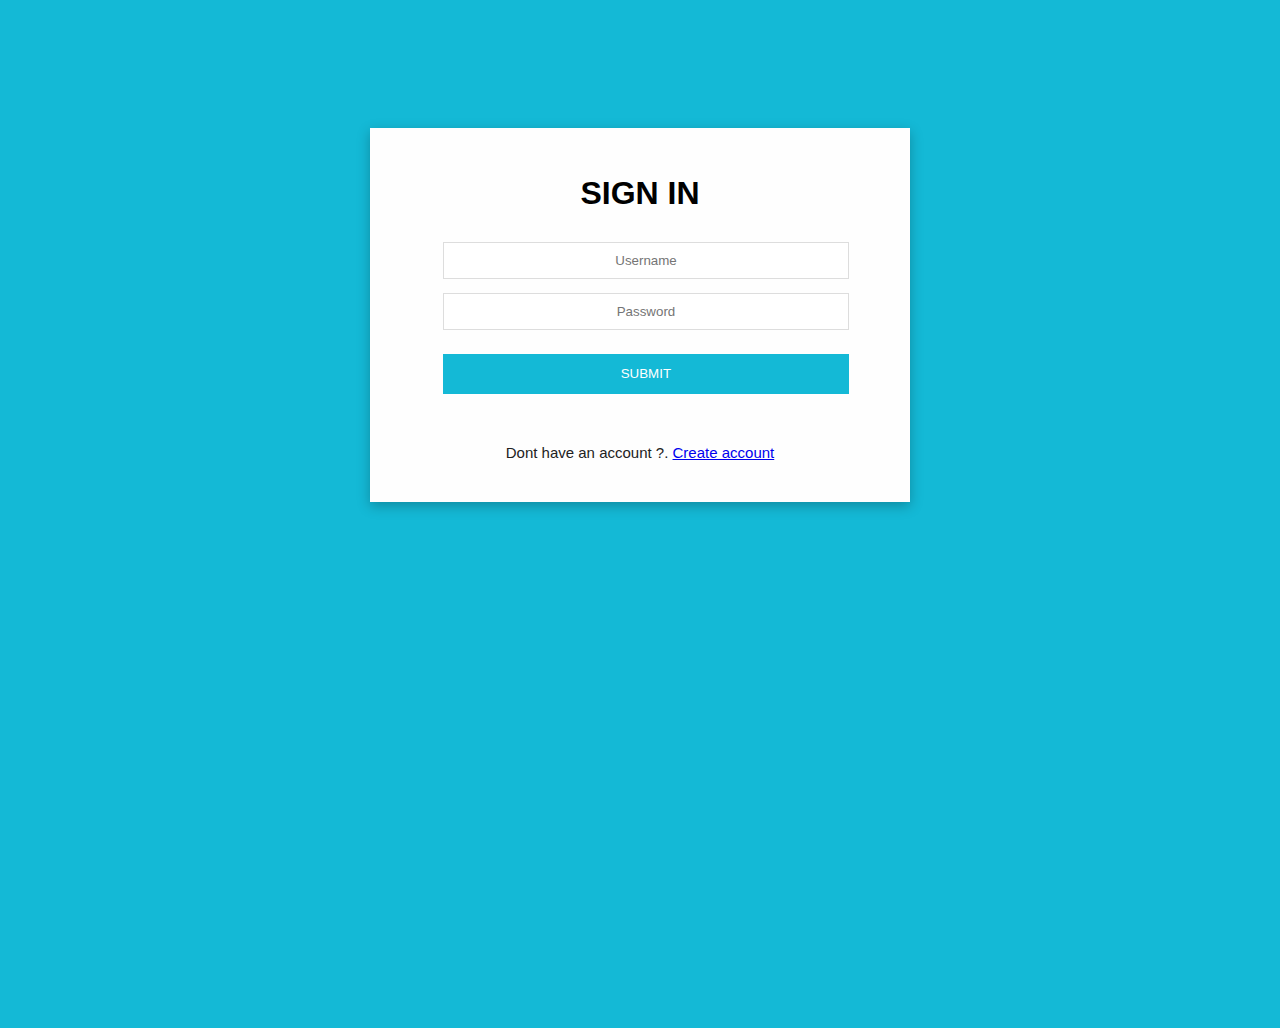
<file: home.html>
<!DOCTYPE html>
<html>
    <head>
            <meta charset="utf-8"/>
        <title>Home - SendIT</title>
        <link href="css/main.css" type="text/css" rel="stylesheet">
        <link href="css/index.css" type="text/css" rel="stylesheet">
        <!-- <script src="js/main.js"></script> -->
        <script src="js/api.js"></script>
        <script src="js/user.js"></script>
       
    </head>
    <body>
         

       
                <div class="container">
                <form id="login_form" action="#">
                    <table width="80%" align="center" border="0">
                    <h1>SIGN IN</h1>
                    <tr><td><input type="text" name="username" placeholder="Username" id="username" required></td> </tr>
                    <tr><td><input type="password" name="password" placeholder="Password" id="password" required></td></tr>
                    <tr><td><button type="submit" id="sbt-button" onclick="login()">SUBMIT</button></td></tr>
                  <tr><td><span><p id="error"></p></span></td></tr>
                    <tr>
                            <td><p>Dont have an account ?. <a href="register.html">Create account</a></p></td>
                          </tr>
                    
                </table>
                </form>
            </div>
      
           
     
      
    </body>
    </html>
</file>
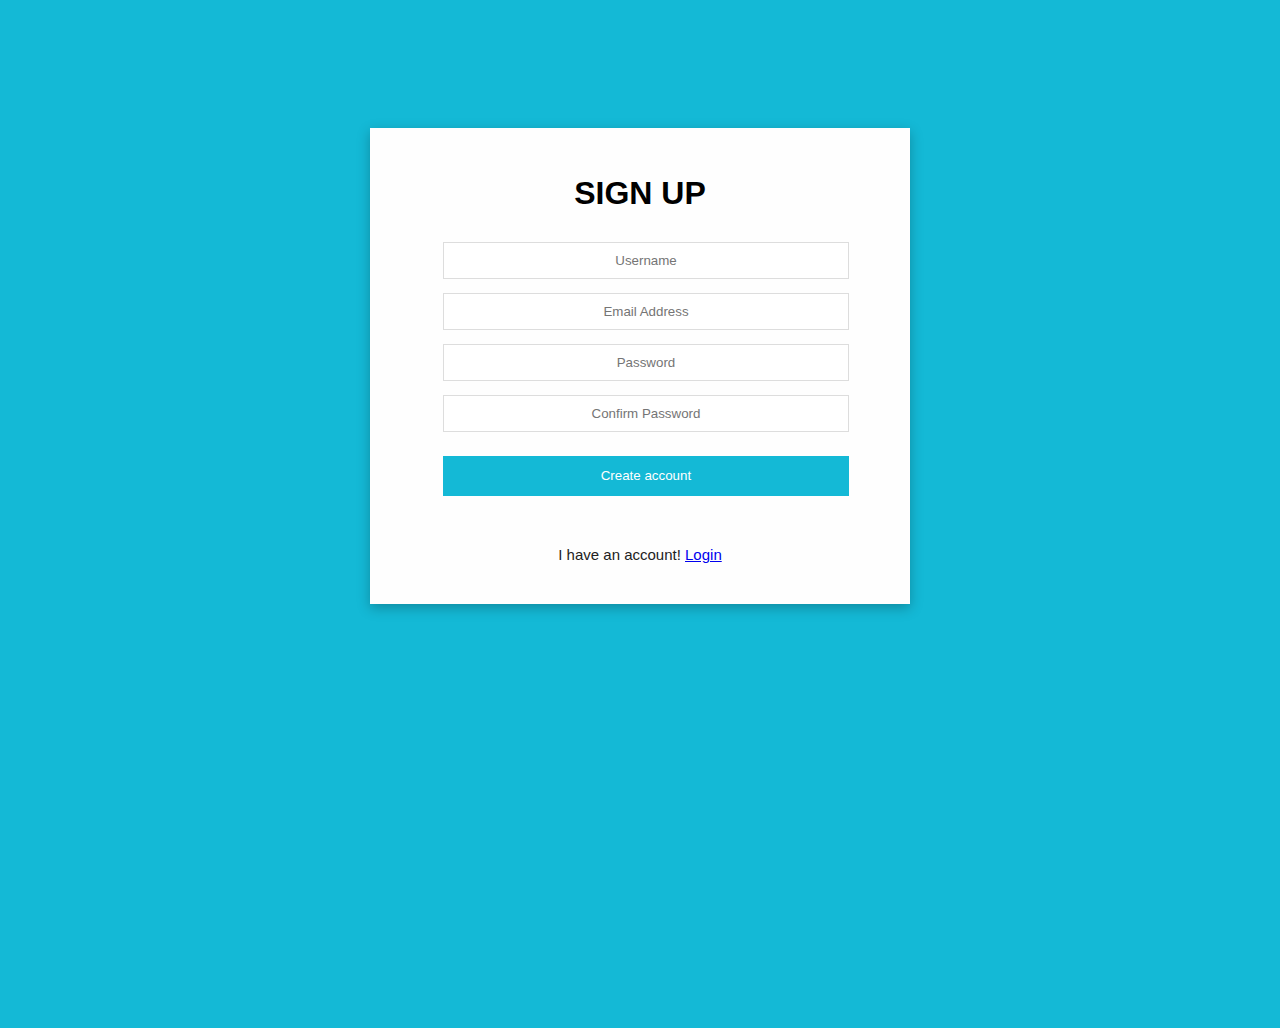
<file: register.html>
<!doctype html>
<html >
    <head>
        <meta charset="utf-8"/>
        <title>SendIT - Get an account</title>
        <link href="css/register.css" type="text/css" rel="stylesheet">
        <link href="css/main.css" type="text/css" rel="stylesheet">
        <script src="js/api.js"></script>
        <script src="js/user.js"></script>
        
    </head>
    <body>
       
            <div class="container">
                <h1>SIGN UP</h1>
        <table width="80%" align="center" border="0">
        <form action="#" accept-charset="UTF-8">
        <tr><td> 
        <input  required="" name="username" id="username" placeholder="Username" type="text"></td></tr>
        <tr><td>
        <input  required="" name="email" id="email" placeholder="Email Address" type="text"> </td></tr>                            
        <tr><td> 
        <input required="" name="password" id="password" placeholder="Password" type="password">  </td></tr>
        <tr><td> 
        <input  required="" name="password2" id="password2" placeholder="Confirm Password" type="password"> </td></tr>
        <tr><td> 
        <button type="submit" id="sbt-button" onclick="register_user()">Create account</button></td></tr>
        <tr><td><span><p id="error"></p></span></td></tr>
        <td><p >I have an account!  <a href="home.html">Login</a></td>

    </table>
    </form>
     
                    </div>
        
      
    </body>
    </html>
</file>
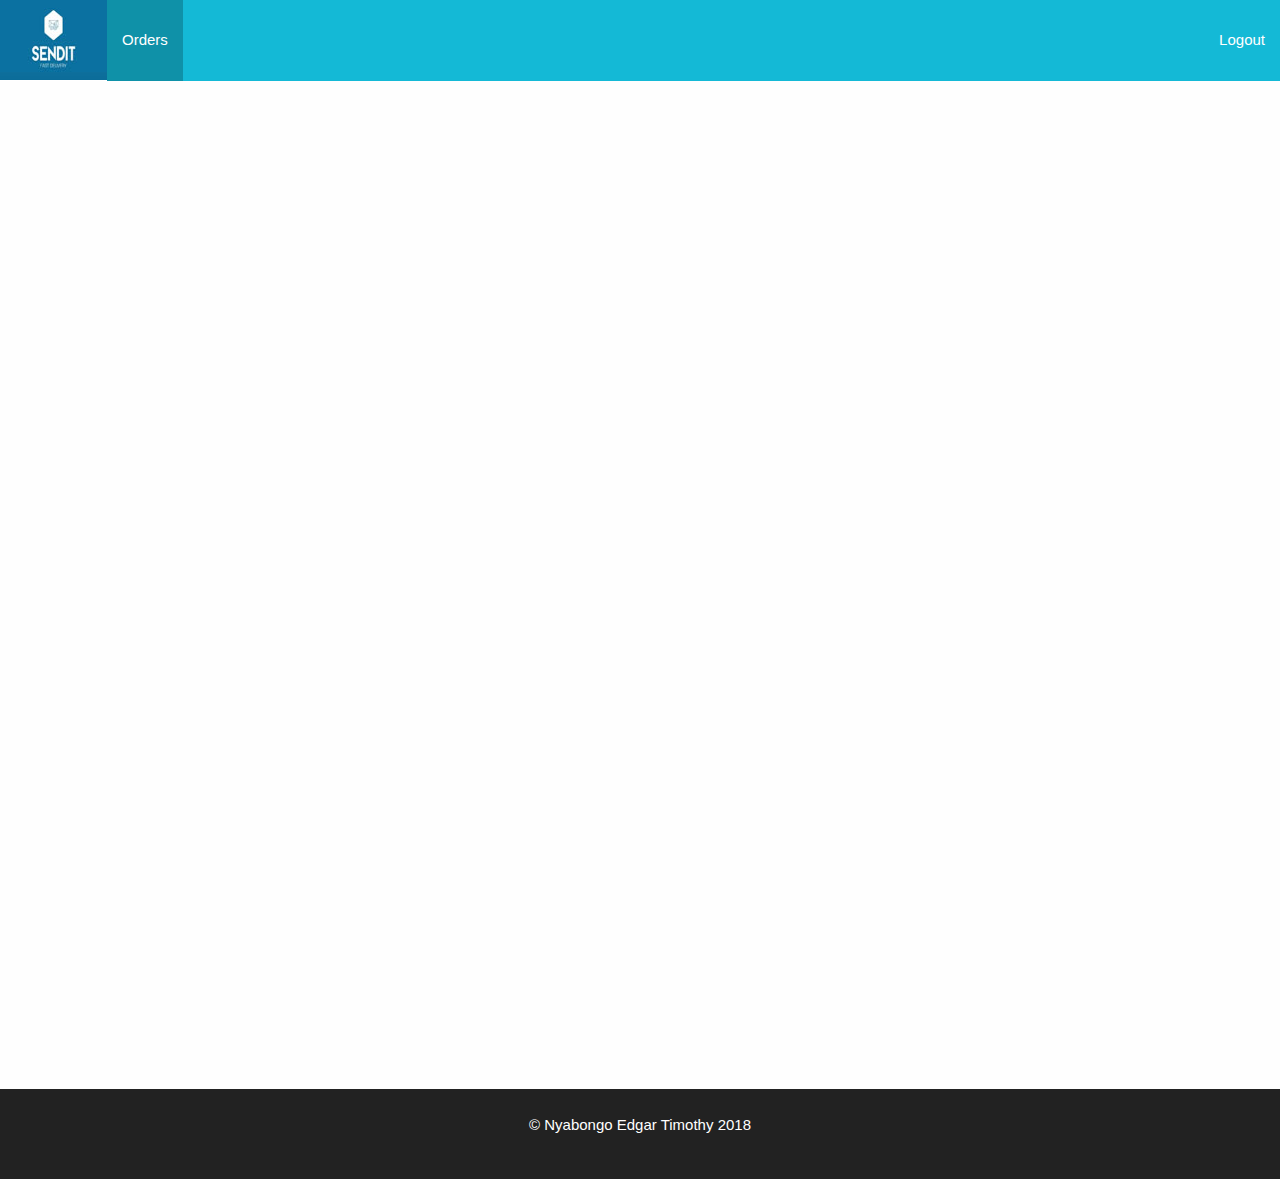
<file: admin/all-orders.html>
<html>
    <head>
        <title>All Delivery order details</title>
        <meta charset="utf-8"/>
        <meta content="width=device-width,initial-scale=1.0">
		<link href="../css/main.css" type="text/css" rel="stylesheet">
        <link href="../css/view-all-orders.css" type="text/css" rel="stylesheet">
        <script src="../js/main.js"></script>
        <script src="../js/api.js"></script>
        <script src="../js/admin.js"></script>
        <script src="../js/user.js"></script>
        
    </head>
    <body onload="get_all_parcels()">
        <div id="wrapper">
                <div id="menu-icon-div"><span id="menu-icon" onclick="display()">&#9776;</span></div> 
                <nav>
                        <div id="logo"><img src="../images/logo.jpg"></div>
                        <ul id="nav-ul">
                               
                                <li><a href="all-orders.html" class="active">Orders</a></li>
                                <li><a href="../home.html" class="right-float" onclick="logout()">Logout</a></li>
                          
                            </ul>
                </nav>        
          
        </div>
        
      

        <div id="content">
            
            </div>
        <div id="footer">
            <p>&copy; Nyabongo Edgar Timothy 2018</p>
        </div>
    </body>
    </html>
</file>
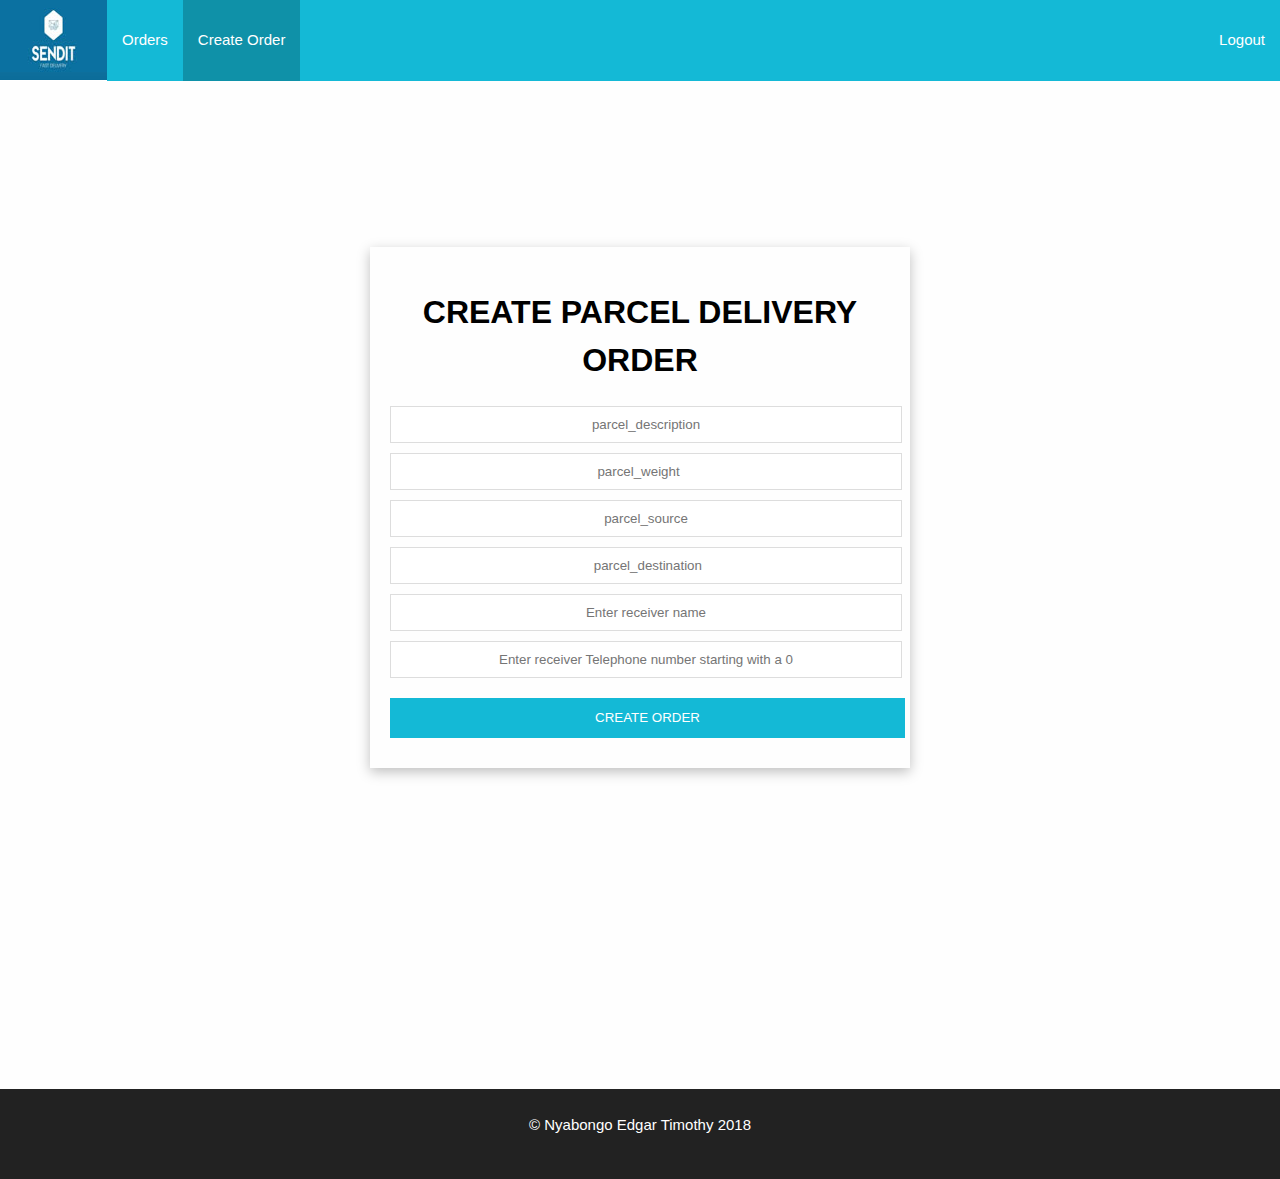
<file: users/create-parcel-delivery-order.html>
<!DOCTYPE html>
<html>
	<meta name="viewport" content="width=device-width, initial-scale=1.0">
    
    
    <head>
            <meta charset="utf-8"/>
        <title>Create-Parcel-delivery-order (user) </title>
        <link href="../css/main.css" type="text/css" rel="stylesheet">
        <script src="../js/main.js"></script>
        <script src="../js/api.js"></script>
        <script src="../js/parcel.js"></script>
        <script src="../js/user.js"></script>
        
    </head>
    <body>
        <div id="wrapper">
                <div id="menu-icon-div"><span id="menu-icon" onclick="display()">&#9776;</span></div> 
            <nav>
                    <div id="logo"><img src="../images/logo.jpg"></div>
                    <ul id="nav-ul">
                            
                        <li><a href="all-orders.html">Orders</a></li>
                            <li><a href="create-parcel-delivery-order.html" class="active">Create Order</a></li>
                             
                            <li><a href="../home.html" class="right-float" onclick="logout()">Logout</a></li>
                            <!-- <li><a class="right-float" href="notification.html">Notifications</a></li> -->
                        </ul>
                    </nav>        
              
       
        </div>
     
        <div id="content">

            <div class="container">
                <h1>CREATE PARCEL DELIVERY ORDER</h1>
                    <form action="#">
                        <span><p id="error"></p></span>
                        <span><p id="message"></p></span>
                    
                    <input type="text" placeholder="parcel_description" id="parcel_description">
                                          
                    <input type="number" id="parcel_weight" placeholder="parcel_weight"> <br> 
                                    
                    <input type="text" id="parcel_source" placeholder="parcel_source"><br>

                    <input type="text" id="parcel_destination" placeholder=" parcel_destination"> <br>

                    <input type="text" id="receiver_name" placeholder="Enter receiver name">
                    <br>
                    <input maxlength="10" type="text" id="receiver_telephone" placeholder="Enter receiver Telephone number starting with a 0" >
                        <button type="submit" onclick="create_parcel()">CREATE ORDER</button>
                    </form>
     
            </div>
            </div>
        <div id="footer">
            <p>&copy; Nyabongo Edgar Timothy 2018</p>
        </div>
    </body>
    </html>
</file>
<file: css/main.css>
html,body{
    padding:0;
    margin:0;
    height:100%;
    line-height: 1.5;
    font-family: "Open Sans", sans-serif;
     
}

#wrapper{
    position: relative;
}
 
#content{
    padding-top: 3%;
    padding-bottom: 70px; /* height of the footer */
    text-align:center;
    min-height:100%; 
    color: #000; 
    background-color:#fefefe;
}
#footer{
    height:70px;
    text-align:center;
    color:#fff!important;
    background-color: #222!important;
    padding:10px;
    bottom:0;

}
#footer p{
    color:#fff!important;
}
h1, h2, h3, h4 {
	color: #000;
	font-family: "Open Sans", sans-serif;
	line-height: 1.5;
}
p {
	font-size: 15px;
	color: #222;
	font-family: Arial, Helvetica, sans-serif;
}
.container{
    margin-top: 10%;
	margin-left: auto;
	margin-right: auto;
	padding: 20px;
	background-color: #fefefe;
	width: 500px;
	color: #fff;
	min-height: 300px;
    box-shadow: 0 4px 12px rgba(0, 0, 0, 0.25);
    text-align: center;
}

#logo img{
    width: 107px;
    height: 80px;
    float:left; 
}
.pencil{
    width:30px;height:30px;
}
button {
    cursor: pointer;
    margin-top: 10px;
    width: 103%;
    margin-bottom: 10px;
    color: #fff;
    border: 0px solid;
    height: 40px;
    background-color: #14B9D6;
    padding: 5px;
    text-align: center;
}
input[type=text],input[type=password],input[type=number]{
    width: 100%;
    margin-bottom: 10px;
    height: 25px;
    padding: 5px;
    text-align: center;
    outline: none;
    border: 1px solid #ddd;
}textarea{
    width: 100%;
    margin-bottom: 10px;
    height: 125px;
    padding: 5px;
    text-align: center;
    outline: none;
    border: 1px solid #ddd;   
}
.tips p{color: #fff!important;}
.tips{
    background-color: #14b9d6;
    padding: 20px;
    box-sizing: border-box;
    margin-left: 20px;
    margin-right:20px;
  
}
.tips a{
    color:#ffff00;
}
.right-float{
    float:right;
}
#left-float{
    float:left!important;
}

.active {
    background-color: #0F91A8;
}


/* new nav */

nav ul{
    background-color: #14B9D6!important;
    overflow: hidden;
    height: auto;
    margin: 0;
    padding: 0;
    width: auto;
    list-style-type: none;
    }
nav ul li a{
    float:left;
    display:block;
    text-align:none;
    font-size:15px!important;
    text-decoration: none;
    padding: 29px 15px;
    color:#fff;
}

#menu-icon{
    display:none;
} 
.height-adj{
    height:auto!important;
}
/* media queries  */
@media only screen and (max-width: 680px) {
    .container {
        margin-left: auto;
        margin-right: auto;
        padding: 20px;
        background-color: #fefefe;
        color: #fff;
        min-height: 300px;
        box-shadow: 0 4px 12px rgba(0, 0, 0, 0.25);
        text-align: center;
        width: auto;
    }
	
  
    #menu-icon{
        cursor:pointer;
        display:block;
        float: right;
        font-size: 31px;
        color: #fff;
        font-weight:bold;
    }
    #menu-icon-div{
        height: 46px;
        background-color: #14B9D6!important;
        padding-right: 10px;
        border-bottom: 1px solid #58cbe0;
    }
    nav ul{
        list-style-type: none;
        overflow:hidden;
        height:0;
        width:100%;
    }
    nav ul li a{
        border: 1px solid #f5f5f54d;
        display:block;
        text-align:none;
        margin:0;
        float:none;
        color: #f2f2f2;
        text-decoration: none;
        padding: 14px 16px;
        font-size: 17px!important;
    } 
    nav ul li a:hover{
        background-color: #555;
    } 
    .right-float{
    	float:none!important;
    } 
   
    #logo{
        display:none;
    }
     
}
</file>
<file: css/index.css>
body{
    background-color: #14B9D6!important;
}
#right-float{
    float:right;
}
#left-float{
    float:left;
}
</file>
<file: css/register.css>
body{
    background-color: #14B9D6!important;
}
</file>
<file: css/view-all-orders.css>
#order-view-table{
    overflow: auto;
    margin-left: 20px;
    margin-right: 20px;
}
#order-view-table table{
    border-collapse: collapse;
    width: 100%;
    color: #fff;
}
#order-view-table td, th {
    border: 1px solid #dddddd;
    text-align: left;
    padding: 8px;
}
#order-view-table tr:nth-child(even) {
    height: 35px;
	background-color: #0F91A8;
}
#order-view-table tr:nth-of-type(odd) {
	height: 35px;
	background-color: #14B9D6;
}
#order-view-table tr  a{
    color:#fff;
    font-size: 16px;
}
</file>
